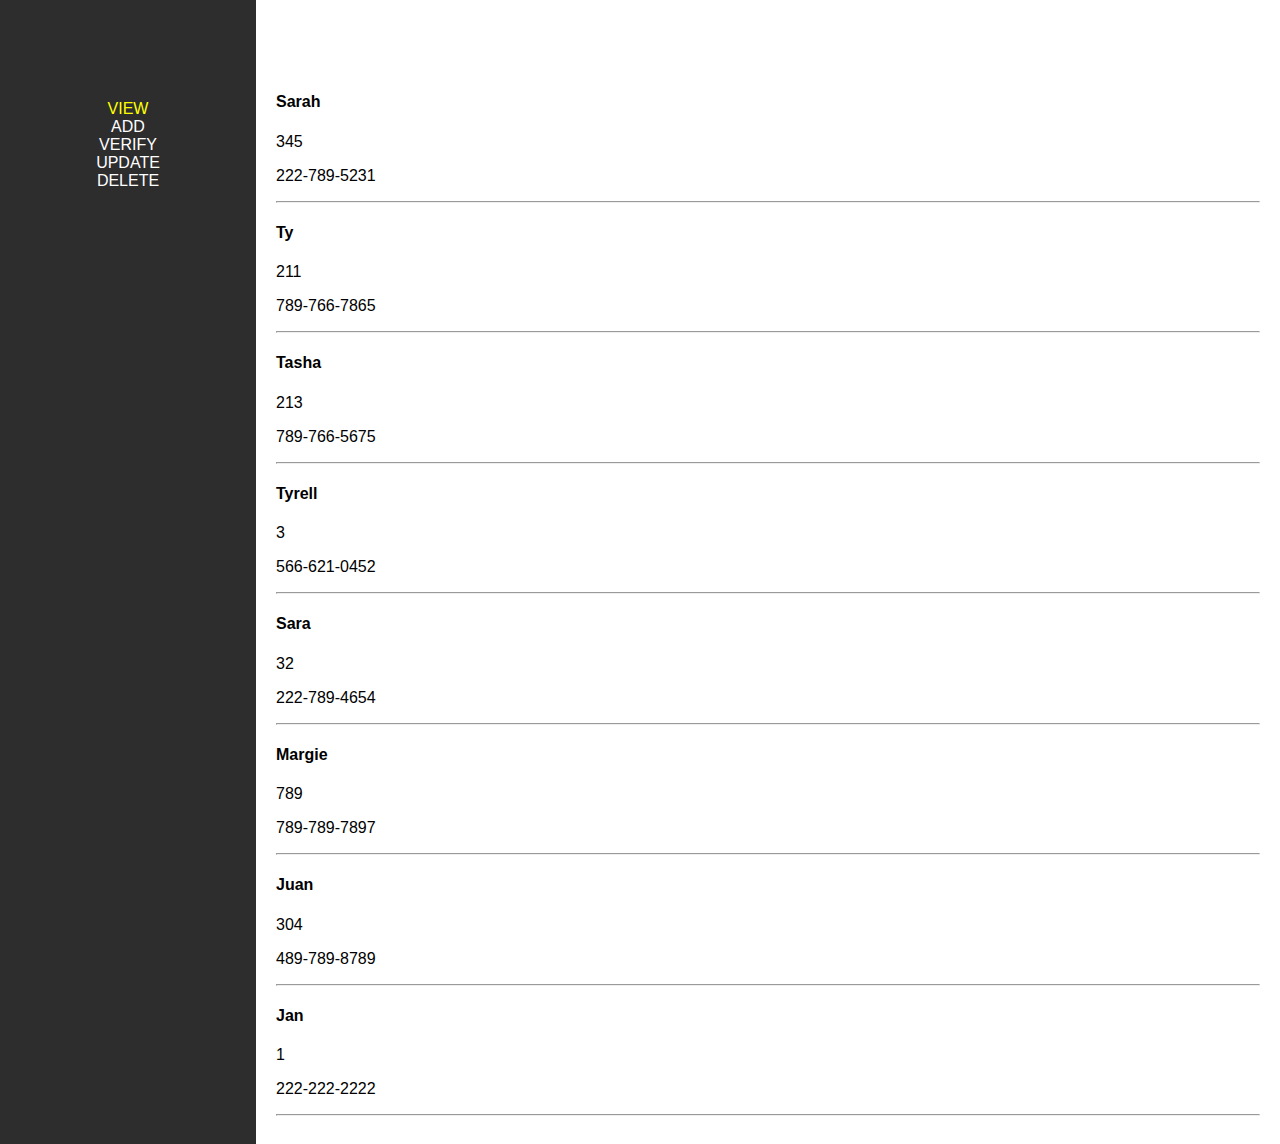
<file: index.html>
<!DOCTYPE html>
<html lang="en">

<head>
  <meta charset="UTF-8">
  <meta name="viewport" content="width=device-width, initial-scale=1.0">
  <meta http-equiv="X-UA-Compatible" content="ie=edge">

  <link rel="stylesheet" href="style.css">
  <title>Document</title>
</head>

<body>
    
<sidebar>
      
            <ul>
                <li id="viewSel">VIEW</li>
                <li id="addSel">ADD</li>
                <li id="verifySel">VERIFY</li>
                <li id="updateSel">UPDATE</li>
                <li id="deleteSel">DELETE</li>
              </ul>
                            
</sidebar> 
                  
            
<main> 
        <!-- INPUT NEW EMPLOYEE INFO AND CALL addToList()-->
        <div id=add>
          <input type="text" id="addName" value="Name">
          <input type="text" id="addRoom" value="Room Number">
          <input type="text" id="addPhone" value="Phone Number">
          <button onclick="addToList()">Add</button>
        </div>
  
        <!--INPUT EMPLOYEE TO VERIFY AND CALL isEmployed()-->
        <div id=verify>
          <input type="text" id="verifyName" value="Name">
          <button onclick="isEmployed()">Verify</button>
          <!--Indicate if entered name is an employee yes/no-->
        </div>
        
        <!--UPDATE OFFICE AND PHONE # CALL updateList()-->
        <div id=update>
          <input type="text" id="updateName" value="Name">
          <input type="text" id="updateOffice" value="Office Number">
          <input type="text" id="updatePhone" value="Phone Number">
          <button onclick="updateList()">Update</button>
        </div>
  
        <!--REMOVE EMPLOYEE CALL verify and updateList()-->
        <div id=delete>
          <input type="text" id="removeName" value="Name">
          <button onclick="removeFromList()">Delete</button>
        </div>

        <!--INDICATE IF THE PERSON IS AN EMPLOYEE-->
        <p id="isEmployee"></p>

        <!--EMPLOYEE LIST DISPLAY-->
        <br>
        <br>
        <div class ="employeeIndex"></div>

</main>       
      
        

<script src="dom.js"></script>
<script src="employeeList.js"></script>
<script src="app.js"></script>


</body>

</html>
</file>
<file: style.css>
* {
    box-sizing: border-box;
    /* for troubleshooting */
    /* border-style: solid;
    border-width: 5px; */
}

.row:after {
    content: "";
    display: table;
    clear: both;
}



body {
    font-family: 'Arial', 'Helvetica Neue', Helvetica, sans-serif;
    position: relative;
    background-color: #2d2d2d;
    
    margin: 0px;
    padding: 0px;
    width: 100%;
    height: 100%;
}

sidebar {
    width: 20%;
    height: 100%;
    float: left;
}

main {
    width: 80%;
    height: 100%;
    float: right;
    background-color: white;
    margin: 0px;
    padding: 20px;
}



ul {
    color: white;
    margin-top: 100px;
    text-align: center;
    list-style: none;
    padding: 0px;
   
}



/* For Responsive Pages.
Left background color change in for future testing if needed. */
/* Screen width between 768px and 800px */
@media screen and (max-width:980px) {
    /* body {
        background-color: green;
    } */

    h1 {
        margin-left: 0px;
        font-size: 18pt;
    }
}
/* Screen width between 641px and 768px */
@media screen and (max-width: 768px) {
    /* body {
        background-color: orange;
    } */

    .portfolio {
        padding: 0px;
    }
    
    
}

/* Screen width 640px and smaller left colors in for future testing*/
@media screen and (max-width:640px){
    /* body{
        background-color: palevioletred;
    } */
    .colsx2 {
        width: 100%;
        float: clear;
        padding-left: 0px;
    }
}
</file>
